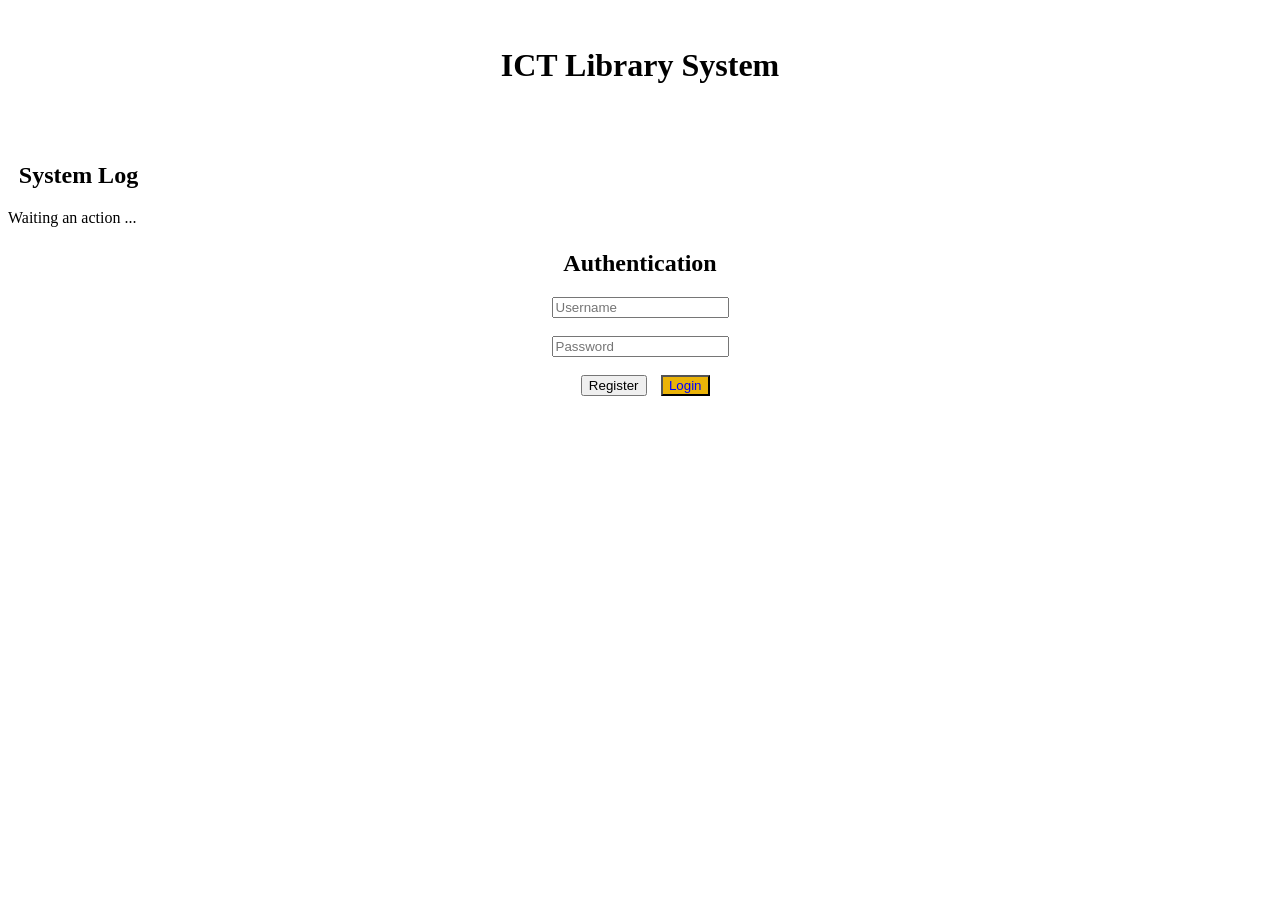
<file: frontend/index.html>
<!doctype html>
<html lang="en">
<head>
  <meta charset="utf-8">
  <meta name="viewport" content="width=device-width, initial-scale=1">
  <link href="styles.css" rel="stylesheet">
  <title>ICT Library System</title>
</head>

<body>
	<br>
	<h1> <center> ICT Library System </center> </h1>
	<br> 
	<br>	

	<!-- Status Console -->
	<div class="card">
		<h2>&#x2009; System Log</h2>
		<div id="log">Waiting an action ...</div>
	</div>

	<div class="container">
		<div class="card">
			<div class="card-body all_center">
				<table style="width: 100%;">
					<tr>
						<td>

							<!-- Auth Section -->
							<div class="card" id="auth-section">
								<h2>Authentication</h2>
								<input type="text" id="username" placeholder="Username">
								<br>
								<br>
								<input type="password" id="password" placeholder="Password">
								<br> 
								<br>						
								<div class="row">
									&#x2009;&#x2009;
									<button onclick="register()">Register</button>
									&#x2009;&#x2009;
									<button onclick="login()" style="background: #eab308; color: blue;">Login</button>
								</div>
								
							</div>									
		
							<!-- Library Section -->
							<div class="card hidden" id="library-section">
								<h2>Library Actions</h2>
								<button onclick="logout()" style="background: #ef4444; margin-bottom: 1rem;">Logout</button>
								<p id="signed-in" class="muted"></p>
								
								<h3>Borrow or Return a Book</h3>
								<input type="text" id="bookTitle" placeholder="Book Title (e.g., Clean Code)">
								<br>
								<br>
								<input type="text" id="bookAuthor" placeholder="Author (e.g., Robert C. Martin)">
								<br>										
								<div class="row">
									<br>
									<button onclick="borrowBook()">Borrow Book</button>
									&#x2009;&#x2009;
									<button onclick="returnBook()" style="background: #eab308; color: black;">Return Book</button>
								</div>
								
								<h3>Your Borrowed Books <span id="book-count"></span></h3>
								<div id="borrowed-list"></div>
								
								<hr style="margin: 1.5rem 0; border: 0; border-top: 1px solid #e4e4e7;">
								
								<h3>View Online Catalog</h3>
								<input type="url" id="csvUrl" value="https://www.gutenberg.org/cache/epub/feeds/pg_catalog.csv">
								<button onclick="fetchBooks()">Fetch Books ...</button>
								<div id="catalog-list"></div>
							</div>				
						</td>
					</tr>
				</table>
			</div>
		</div>		
	</div>
  
	<script>
		// These URLs will be reachable from the browser.
		const AUTH_URL = 'http://localhost:5000';
		const LIB_URL = 'http://localhost:5001';

		// The library service will provide GET /borrowed and return this user's loans.
		const BORROWED_PATH = '/borrowed';
		const TOKEN_KEY = 'library_jwt';
		
		let jwtToken = localStorage.getItem(TOKEN_KEY);
		let fetchedCatalogBooks = null;
		let borrowedBooks = [];
		let userDeposit = 0;

		function logMsg(message) {
			const logEl = document.getElementById('log');
			const time = new Date().toLocaleTimeString();
			logEl.textContent = `[${time}] ${message}\n${logEl.textContent}`;
		}

		function showLoggedIn(isLoggedIn) {
			document.getElementById('auth-section').classList.toggle('hidden', isLoggedIn);
			document.getElementById('library-section').classList.toggle('hidden', !isLoggedIn);

			const signedIn = document.getElementById('signed-in');

			if (signedIn) {
				signedIn.textContent = isLoggedIn
				? `Logged in as ${document.getElementById('username').value.trim() || 'library user'}.Balance:$${userDeposit}.` : '';
			}
		}

		function updateUI() {
			const loggedIn = Boolean(jwtToken);
			showLoggedIn(loggedIn);
			
			if (loggedIn) loadBorrowedBooks(true);
			else { borrowedBooks = []; renderBorrowedBooks(); }
		}

		function authHeaders(json = false) {
			const headers = {};
			
			if (json) headers['Content-Type'] = 'application/json';
			if (jwtToken) headers.Authorization = `Bearer ${jwtToken}`;
			return headers;
		}

		async function requestJson(url, options = {}) {
			let response;
			
			try { response = await fetch(url, options); }
			catch (error) {
				throw new Error(`Cannot reach ${new URL(url).host}. Check that the Kubernetes service port. (${error.message})`);
			}
			
			const raw = await response.text();
			let data = {};
			try { data = raw ? JSON.parse(raw) : {}; }
			catch { data = { msg: raw || `HTTP ${response.status}` }; }
			
			if (!response.ok) {
				const message = data.msg || data.message || data.error || `HTTP ${response.status}`;
				throw new Error(`${message} (${response.status})`);
			}
			return data;
		}

		function responseMessage(data) { return data.msg || data.message || data.detail || 'Request completed.'; }

		async function register() {
			const username = document.getElementById('username').value.trim();
			const password = document.getElementById('password').value;

			if (!username || !password) {
				logMsg('Register failed: enter both username/email and password.');
				return;
			}

			try {
				const data = await requestJson(`${AUTH_URL}/register`, {
				method: 'POST',
				headers: {'Content-Type':'application/json'},
				body: JSON.stringify({username, password})
			});

			logMsg(`Register: ${responseMessage(data)}`);
			// Register endpoints commonly return 200 or 201. Log in after either success.
			await login(true);
			} catch (error) { logMsg(`Register error: ${error.message}`); }
		}

		async function login(silent = false) {
			const username = document.getElementById('username').value.trim();
			const password = document.getElementById('password').value;
			
			if (!username || !password) {
				if (!silent) logMsg('Login failed: enter both username/email and password.');
					return;
				}
			if ((username.length < 6) || (password.length < 6)) { logMsg('login failed: enter at least 6 characters for each box.'); return; }				
			try {
				const data = await requestJson(`${AUTH_URL}/login`, {
					method: 'POST',
					headers: {'Content-Type':'application/json'},
					body: JSON.stringify({username, password})
				});
			
				const token = data.access_token || data.token;
				if (!token) {
					throw new Error(data.msg || data.message || 'Login response did not include access_token.');
				}
				
				jwtToken = token;
				localStorage.setItem(TOKEN_KEY, jwtToken);
				document.getElementById('password').value = '';
				showLoggedIn(true);
				await loadBorrowedBooks(true);
				
				if (!silent) logMsg(`Login: ${responseMessage(data)}`);
			} catch (error) {
				logMsg(`${silent ? 'Automatic login failed' : 'Login error'}: ${error.message}`);
			}
		}

		function logout() {
			jwtToken = null; localStorage.removeItem(TOKEN_KEY); borrowedBooks = []; userDeposit = 0;
			showLoggedIn(false); renderBorrowedBooks(); logMsg('Logged out.');
		}

		// Accept the common response.
		function extractBooks(data) {
			let items = data.books || data.borrowed_books || data.titles || data.borrowed || [];
			
			if (!Array.isArray(items) && Array.isArray(data.user?.titles)) {
				items = data.user.titles.map((title, i) => ({title, due_date: data.user.returnDate?.[i]}));
			}
			
			if (Array.isArray(items) && items.length && typeof items[0] === 'string') {
				const dates = data.returnDate || data.return_dates || [];
				items = items.map((title, i) => ({title, due_date: dates[i]}));
			}
			return Array.isArray(items) ? items.map(item => typeof item === 'string' ? {title:item} : item) : [];
		}

		function renderBorrowedBooks() {
			const target = document.getElementById('borrowed-list');
			const count = document.getElementById('book-count');
			if (!target || !count) {
				logMsg('Page setup error: missing borrowed-list or book-count element in index file.');
				return;
			}
			count.textContent = jwtToken ? `(${borrowedBooks.length}/3)` : '';
			target.replaceChildren();
			
			if (!jwtToken) { target.textContent = 'Log in to view borrowed books.'; return; }
			if (!borrowedBooks.length) { target.textContent = 'No borrowed books found.'; return; }
			
			borrowedBooks.forEach(book => {
				const row = document.createElement('div'); row.className = 'book';
				const title = document.createElement('strong');
				title.textContent = book.book_title || book.title || book.name || 'Untitled book';
				row.appendChild(title);
				const author = book.author ? document.createTextNode(` — ${book.author}`) : null;
				
				if (author) row.appendChild(author);
				const due = book.due_date || book.return_date || book.returnDate;
				
				if (due) row.appendChild(document.createTextNode(` · Due ${due}`));
					target.appendChild(row);
			});
		}

		async function loadBorrowedBooks(quiet) {
			if (!jwtToken) return;
			try {
				const data = await requestJson(`${LIB_URL}${BORROWED_PATH}`, {headers: authHeaders()});
				if (data.deposit != undefined) userDeposit = Number(data.deposit) || 0;
				borrowedBooks = extractBooks(data);
				renderBorrowedBooks();
				showLoggedIn(true);
				
				if (!quiet) logMsg(`Borrowed-book list refreshed (${borrowedBooks.length} book(s)).`);
			} catch (error) {
				renderBorrowedBooks();
				logMsg(`Could not refresh borrowed-book list: ${error.message}.`);
			}
		}

		function updateBooksFromResponse(data) {
			const extracted = extractBooks(data);
			if (data.deposit != undefined) userDeposit = Number(data.deposit) || 0;
			
			if (extracted.length || Array.isArray(data.books) || Array.isArray(data.borrowed_books) || Array.isArray(data.titles)) {
				borrowedBooks = extracted;
			}
			showLoggedIn(Boolean(jwtToken));
		}

		async function borrowBook() {
			const title = document.getElementById('bookTitle').value.trim();
			const author = document.getElementById('bookAuthor').value.trim();
			
			if (!jwtToken) { logMsg('Borrow failed: log in first.'); return; }
			if (title.length < 3) { logMsg('Borrow failed: enter a book title with at least 3 characters.'); return; }
			
			// Check first if the book exist in the catalog-list.
			const titleExists = await fetchBooks(title);

			if (titleExists === null) {
			  logMsg('Borrow failed: fetch the catalog first.');
			  return;
			}
			if (!titleExists) {
			  logMsg(`Borrow failed: "${title}" is not in the fetched catalog.`);
			  return;
			}
			
			
			try {
				const data = await requestJson(`${LIB_URL}/borrow`, {
					method: 'POST',
					headers: authHeaders(true),
					body: JSON.stringify({book_title:title, author})
				});
			
				updateBooksFromResponse(data);
				renderBorrowedBooks();
				document.getElementById('bookTitle').value = '';
				document.getElementById('bookAuthor').value = '';
				
				const due = data.due_date || data.return_date || data.returnDate;
				logMsg(`Borrow: ${responseMessage(data)}${due ? ` · Return due: ${due}` : ''}`);
				await loadBorrowedBooks(true);
			} catch (error) {
				logMsg(`Borrow error: ${error.message}`);
			}
		}

		async function returnBook() {
			const title = document.getElementById('bookTitle').value.trim();
			
			if (!jwtToken) { logMsg('Return failed: log in first.'); return; }
			if (!title) { logMsg('Return failed: enter the title of the book to return.'); return; }
			const paymentText = prompt('Payment to add toward an overdue fee (whole dollars; enter 0 to skip):', '0');
			if (paymentText == null) return;
			if (!/^\d+$/.test(paymentText.trim())) { logMsg('Return failed: payment must be a whole or more dollars.'); return; }
			
			try {
				const data = await requestJson(`${LIB_URL}/return`, {
					method: 'POST',
					headers: authHeaders(true),
					body: JSON.stringify({book_title:title, payment:Number(paymentText)})
				});
				updateBooksFromResponse(data);
				renderBorrowedBooks();
				document.getElementById('bookTitle').value = '';
				const fee = data.fee_charged ?? data.fee ?? data.penalty;
				logMsg(`Return: ${responseMessage(data)}${fee !== undefined ? ` · Fee: $${fee}` : ''}`);
				await loadBorrowedBooks(true);
			} catch (error) { logMsg(`Return error: ${error.message}`); }
		}

		async function fetchBooks(titleToCheck = null) {
			// Called from borrowBook: check the catalog already fetched.
			if (titleToCheck !== null) {
				if (!fetchedCatalogBooks) return null;
				const normalize = value =>
				  String(value || '').trim().replace(/\s+/g, ' ').toLowerCase();

				return fetchedCatalogBooks.some(book => {
				  const catalogTitle =
					typeof book === 'string' ? book : (book.title || book.Title || '');

				  return normalize(catalogTitle) === normalize(titleToCheck);
				});
			}					
			
			// Called from the Fetch Books button: fetch, save, and display the catalog.
			const url = document.getElementById('csvUrl').value.trim();
			if (!jwtToken) { logMsg('Catalog request failed: log in first.'); return; }
			if (!url) { logMsg('Catalog request failed: enter a CSV URL.'); return; }
			
			try {
				const data = await requestJson(`${LIB_URL}/books?url=${encodeURIComponent(url)}`, {headers:authHeaders()});
				const books = data.available_books || data.books || [];
				fetchedCatalogBooks = books;
				const target = document.getElementById('catalog-list');
				target.replaceChildren();
				books.slice(0, 30).forEach(book => {
					const row = document.createElement('div');
					row.className = 'book';
					row.textContent = typeof book === 'string' ? book : (book.title || book.Title || JSON.stringify(book));
					target.appendChild(row);
				});
				logMsg(`Catalog fetched: ${books.length} record(s).${books.length > 30 ? ' Showing the first 30.' : ''}`);
				return true;
			} catch (error) { logMsg(`Catalog error: ${error.message}`); }
		}
		
		updateUI();
	</script>
</body>
</html>
</file>
<file: frontend/styles.css>
.all_center {
    max-width: 50%;
    margin: auto;
    text-align: center;
  }

.my_text {
    font-size: 16px;
}

.my_radius {
  border-radius: 25px;
  border: 1px solid #ddd;
  padding: 0.01px;
  width: 100%;
  height: 100%;
}

.my_small {
  font-size: 10px;
  padding: 10px;
}

.hidden { 
  display: none; 
}

#log {
  white-space: pre-wrap;
}
</file>
